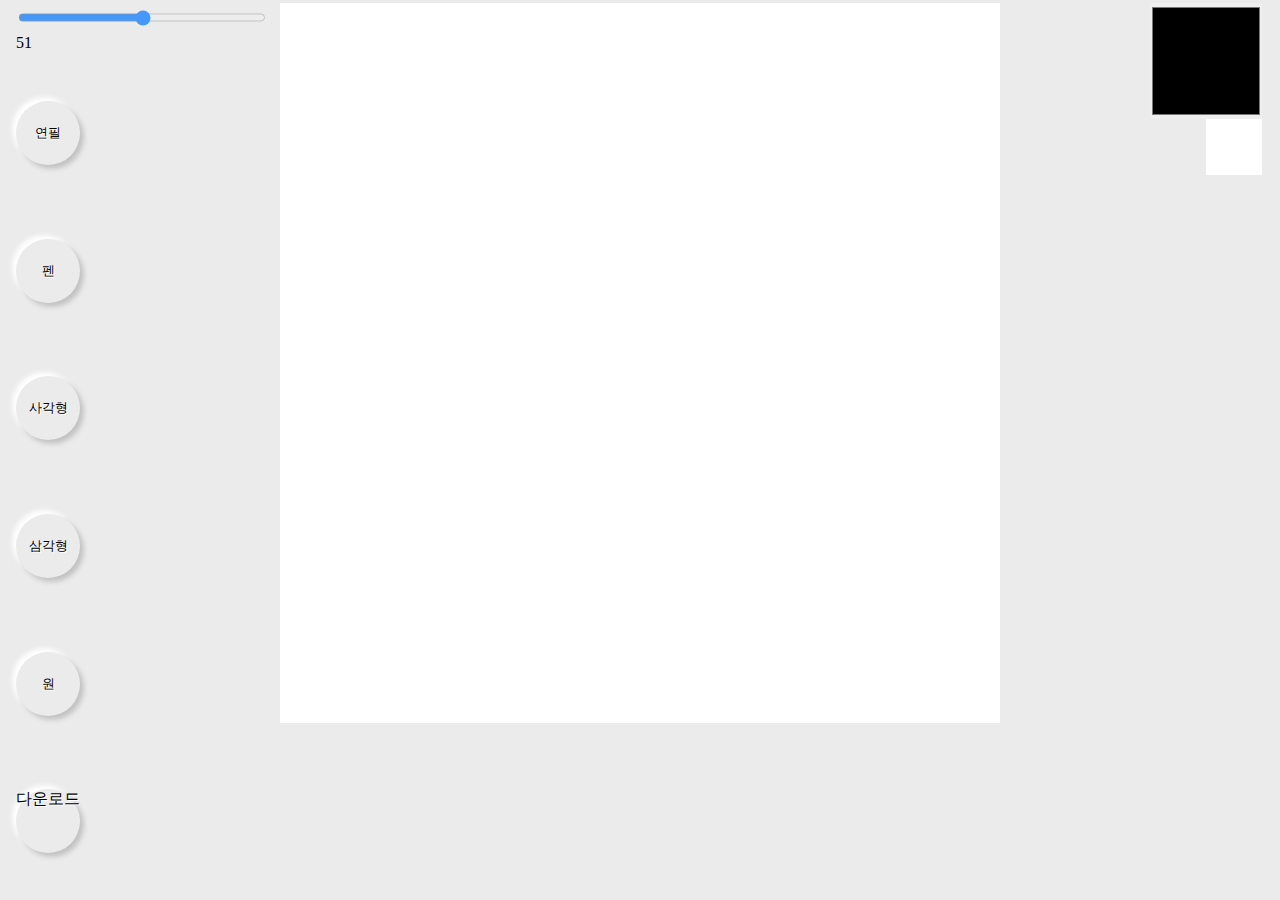
<file: index.html>
<!DOCTYPE html>
<html lang="en">
<head>
    <meta charset="UTF-8">
    <meta name="viewport" content="width=device-width, initial-scale=1.0">
    <link rel="stylesheet" href="index.css">
    <title>Document</title>
</head>
<body onload="init()">
    <div class="form">
        <div class="tool">
            <input type="range" min='1' max='100' id="line" onmousemove="line()">
            <div id="dom">51</div>
        </div>
        <div class="tool1">
            <button id="pens" class="toolBox"
            onclick="Pens()" >연필</button>
            <button id="pen" class="toolBox"
            onclick="Pen()" >펜</button>
            <button id="box" class="toolBox"
            onclick="box()" >사각형</button>
            <button id="tri" class="toolBox"
            onclick="tri()" >삼각형</button>
            <button id="cir" class="toolBox"
            onclick="cir()" >원</button>
            <a id="pen" class="toolBox" download="myImage.jpg" href="" onclick="download_img(this);">다운로드</a>
        </div>
        <div class="tool2">
            <input type="color" id="color" onchange="changeColor()" onclick="changeColor()">
            <button id="Cbox" onclick="changeCbox()"></button>
        </div>
        
        <CANVAS WIDTH="1080" HEIGHT="1080" ID="myCanvas"></CANVAS>
    </div>
    <script src="DRAW.JS"></script>
</body>
</html>
</file>
<file: index.css>
body{
    margin:0;
    padding-left:1rem;
    padding-right:1rem;
    padding-top:0.2rem;
    background-color: rgb(235,235,235);
}

.form{
    width: 100%;
    height: 100%;
    margin:0;
    padding:0;
    background-color: rgb(235,235,235);
    display:grid;
    grid-template-areas:
    "tool  main tool2 "
    "tool1 main tool2"
    "tool1 main tool2";
    grid-template-columns: 4fr auto 4fr;
    grid-template-rows: 5vh 50vh 40vh;
    gap: 1rem;
    
}

#myCanvas{
    grid-area: main;
    background-color: white;
    align-items: center;
    justify-self: center;
    width: 720px;
    height: 720px;
}

.tool{
    grid-area: tool;
    width:100%;
    height:100%;
    
}

#front{
    width: 4rem;
    height: 100%;
    border: 0;
    border-radius: 1rem;
    background-color: #6DF2C1;
    outline: none;
}

#back{
    width: 4rem;
    height: 100%;
    border: 0;
    border-radius: 1rem;
    background-color: #6DF2C1;
    outline: none;
}

.tool1{
    grid-area: tool1;
    width:100%;
    height:100%;
    display:flex;
    flex-direction: column;
    align-items: left ;
    justify-content: space-around;
    
}

.toolBox{
    width: 4rem;
    height: 4rem;
    border: 0;
    border-radius: 50%;
    background-color: rgb(235,235,235);
    box-shadow:0.24rem 0.24rem 5px 0px #c2c2c2, -0.24rem -0.24rem 5px 0px white;
    outline: none;
    text-decoration: none;
    color:black;
    text-shadow: 1px 1px 0 white;
    cursor: pointer;
}
.toolBox:hover{
    background-color: rgb(230,230,230);
}
.toolBox:active{
    box-shadow:  inset 2px 2px 5px #c2c2c2, inset -5px -5px 10px white;
}
.toolBox:focus{
    box-shadow:  inset 2px 2px 5px #c2c2c2, inset -5px -5px 10px white;
}

input[type="range"]{
  
    width: 100%; /* Full-width */
    height: 25px; /* Specified height */
    background: #d3d3d3; /* Grey background */
    border-radius: 1rem;
    outline: none; /* Remove outline */
    opacity: 0.7; /* Set transparency (for mouse-over effects on hover) */
    -webkit-transition: .2s; /* 0.2 seconds transition on hover */
    transition: opacity .2s;
    cursor: pointer;
    outline: none;
    
}


#line{
    color:black
}



.tool2{
    grid-area: tool2;
    width:99%;
    height:100%;
    display: flex;
    flex-direction: column;
    align-items: flex-end;
    
}

#color{
    width:7rem;
    height: 7.25rem;
    border:0;
    padding: 0;
    outline: none;
}
#Cbox{
    width:  3.5rem;
    height:3.5rem;
    border:0;
    padding: 0;
    background-color: white;
}
#CSbox{
    width: 7rem;
    height: 3rem;
    border: 0;
    border-radius: 1rem;
    background-color: #6DF2C1;
    outline: none;
}
</file>
